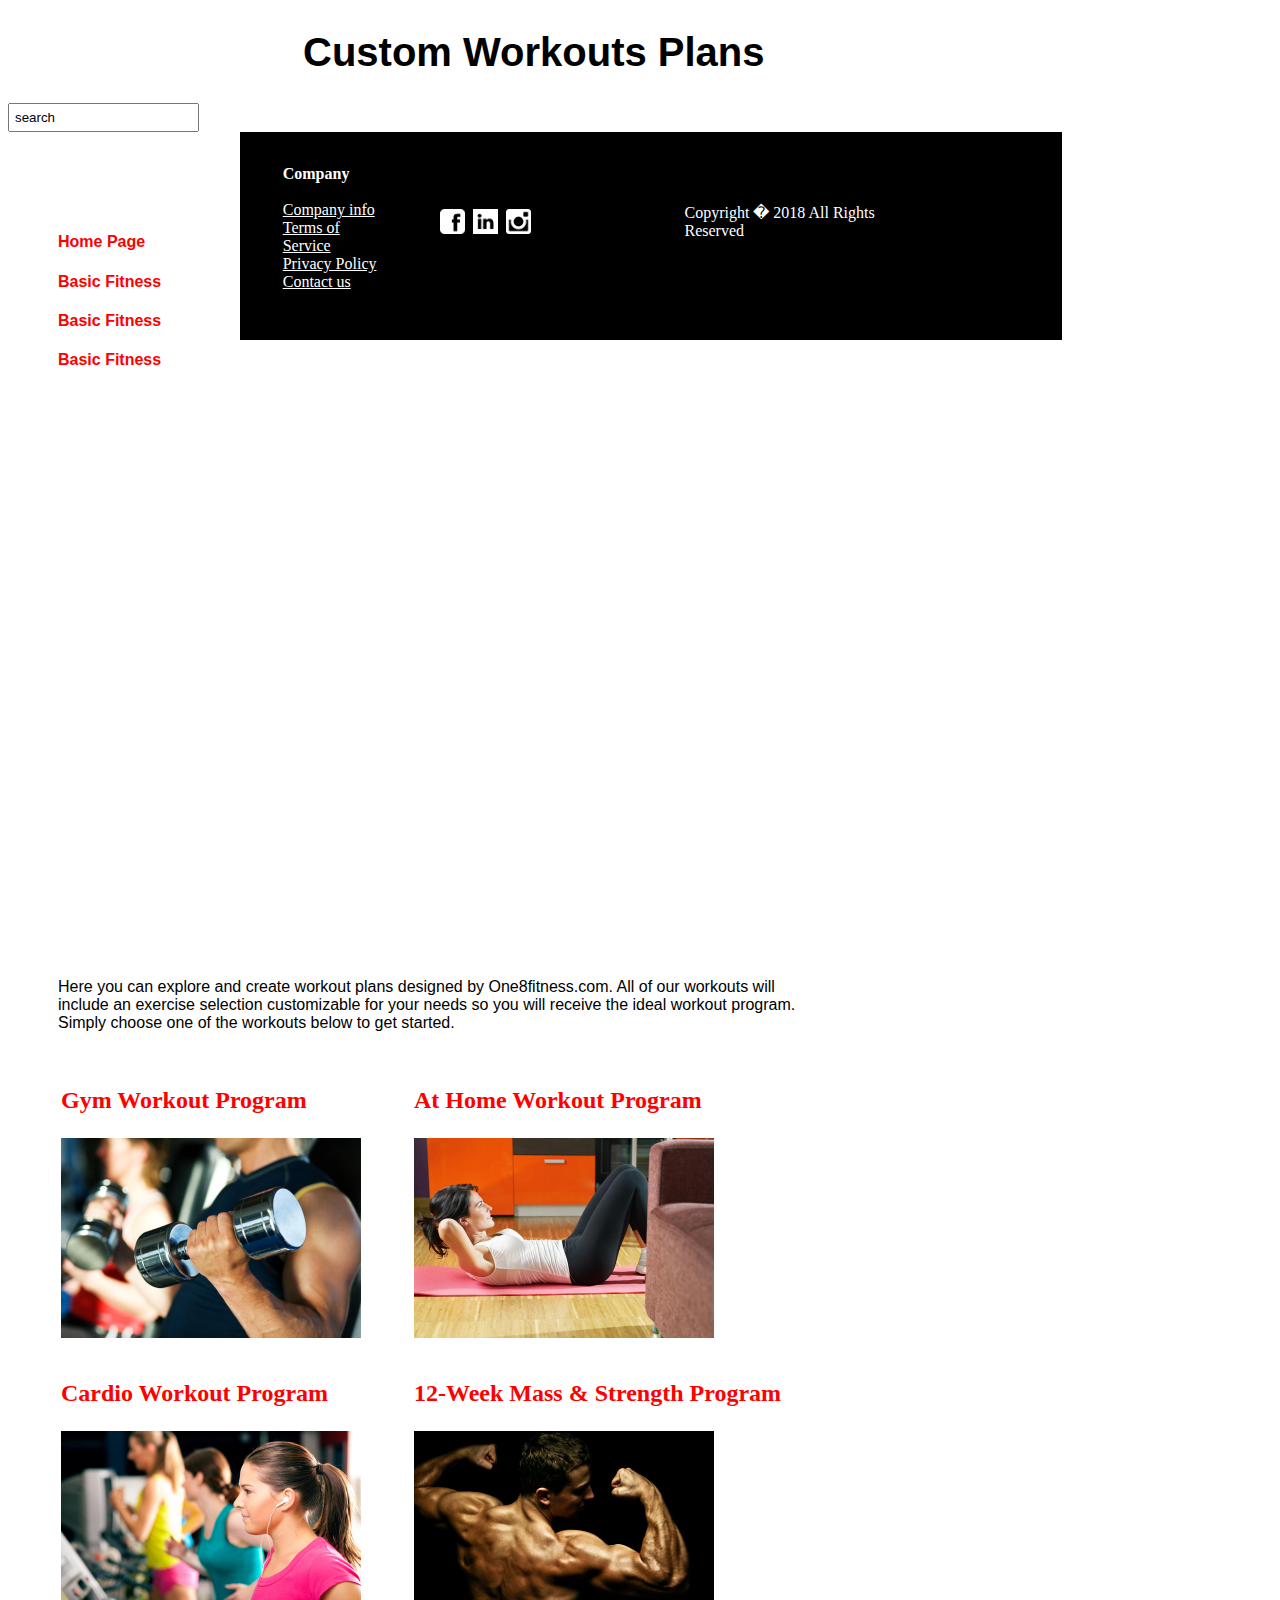
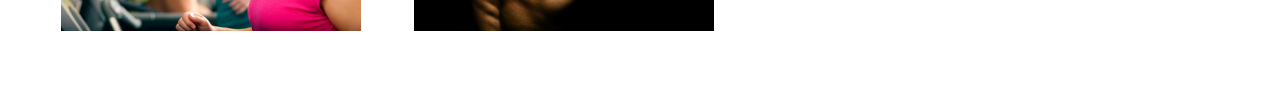
<file: GYM OEP/findworkouts.html>
<html>
<head>
<title> Custom Workouts
</title>
<style>
	nav1 {
  	float: left;
  	width: 16.75%;
  	height: 760px; 
  	background-color: white;
	
  	padding: 10px;
	}
	nav2 {
  	float: right;
  	width: 15%;
  	height: 760px; 
  	background-color: white;
	
  	padding: 10px;
	}
	
	article {
  	float: left;
  	padding: 50px;
	padding-right : 20px;
  	width: 60%;
  	background-color:white;
  	height: 680px; 
}

	
	.footer1{
	background-color: black;
  	padding: 30px;
	padding-right: 350px;
  	color: white;
	}
	

	.footer2{
	background-color: black;
  	padding: 30px;
	padding-right: 350px;
  	color: white;
	}
.footer7{
  background-color: black;
    padding: 10px;
    padding-left: 400px;
  padding-right: 350px;
    color: white;
  }

	.nolist{
	list-style-type: none;
	}

.nolist{
	list-style-type: none;
	}
</style>
</head>
<body style="background-color: white">


<h1 style="padding-left: 285px; font-family: sans-serif; font-size:40px; padding-top:20px; margin:10px;"> Custom Workouts Plans </h1>
<br>
<input type="text" name="name1" value="search" style="padding: 5px;">

<section>
<nav2>
</nav2>
</section>
<section>
  <nav1>
    <ul class="nolist" style="font-family: sans-serif;">
    	<br>
    	<br>
    	<br>
      <li> <a href="GYM_WEBSITE.html" style="text-decoration:none"><h4 style="color:red">Home Page</h4></a> </li>
      <li> <a href="#" style="text-decoration:none"><h4 style="color:red">Basic Fitness</h4></a> </li>
      <li> <a href="#" style="text-decoration:none"><h4 style="color:red">Basic Fitness</h4></a> </li>
      <li> <a href="#" style="text-decoration:none"><h4 style="color:red">Basic Fitness</h4></a> </li>
    </ul>
  </nav1>

<article>
<p style="font-family: arial;">
Here you can explore and create workout plans designed by One8fitness.com. All of our workouts will include an exercise selection customizable for your needs so you will receive the ideal workout program. Simply choose one of the workouts below to get started.
</p>
<table>
<tr>
<td>
<a href="#" style="text-decoration:none"><h2 style="color:red">Gym Workout Program</h2></a>
</td>
<td style="padding-left : 50px">
<a href="#" style="text-decoration:none"><h2 style="color:red">At Home Workout Program</h2></a>
</td>
</tr>
<br>
<tr>
<td>
<img src="Images/cstwrkt.jpg" style="width:300px; height:200px;">
</td>
<td style="padding-left : 50px">
<img src="Images/homeworkout.jpg" style="width:300px; height:200px;">
</td>
</tr>
<tr>
<td><br>
<a href="#" style="text-decoration:none"><h2 style="color:red">Cardio Workout Program</h2></a>
</td>
<td style="padding-left : 50px"><br>
<a href="#" style="text-decoration:none"><h2 style="color:red">12-Week Mass & Strength Program</h2></td></a>
</tr>
<br>
<tr>
<td >
<img src="Images/cardio.jpg" style="width:300px; height:200px;">
</td>
<td style="padding-left : 50px">
<img src="Images/week-mass.jpg" style="width:300px; height:200px;">
</td>
</tr>
</table>
</article>
</section>

<div class="footer1">
  <table>
<tr>
<td rowspan="2">
  <ul class="nolist">
    <li style="color:White"><strong> Company </strong></li>
    <br>
    <li> <a href="Registration.html" style="color : white ;"> Company info </a> </li>
    <li> <a href="Registration.html" style="color : white ;">Terms of Service </a> </li>
    <li> <a href="Registration.html" style="color : white ;">Privacy Policy </a></li>
    <li><a href="Registration.html" style="color : white ;"> Contact us </a></li>
  </ul>

<td style="padding-left:50px; padding-bottom:30px;">
<img src="Images/fb1.png" style="width:25px; height:25px;">
</td>
<td style="padding-left:5px; padding-bottom:30px;">
<img src="Images/in.png" style="width:25px; height:25px;">
</td>
<td style="padding-left:5px; padding-bottom:30px;">
<img src="Images/insta.png" style="width:25px; height:25px;">
</td>
<td td style="color:white; padding-left:150px; padding-bottom:30px;">Copyright � 2018 All Rights Reserved
</td>
</tr>

</table>
</div>





</body>

</html>
</file>
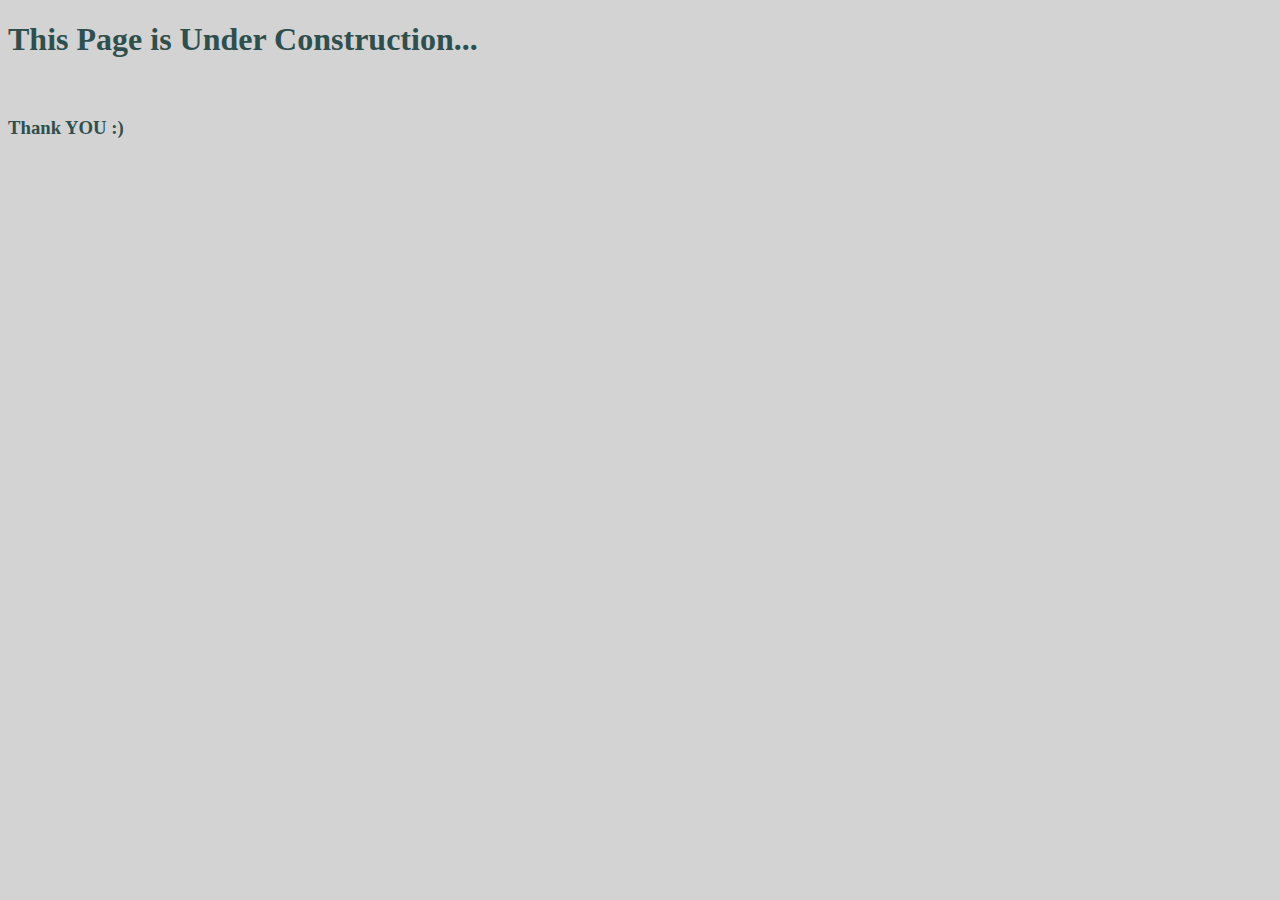
<file: GYM OEP/pagenotmade.html>
<!DOCTYPE html>
<html>
<head>
	<title>
		UNDER CONSTRUCTION
	</title>
</head>
<body style="background-color: lightgrey">
	<h1 style="font-family: script; color: #2F4F4F">This Page is Under Construction...</h1>
	<br>
	<h3 style="font-family: script; color:#2F4F4F ">Thank YOU :)</h3>

</body>
</html>
</file>
